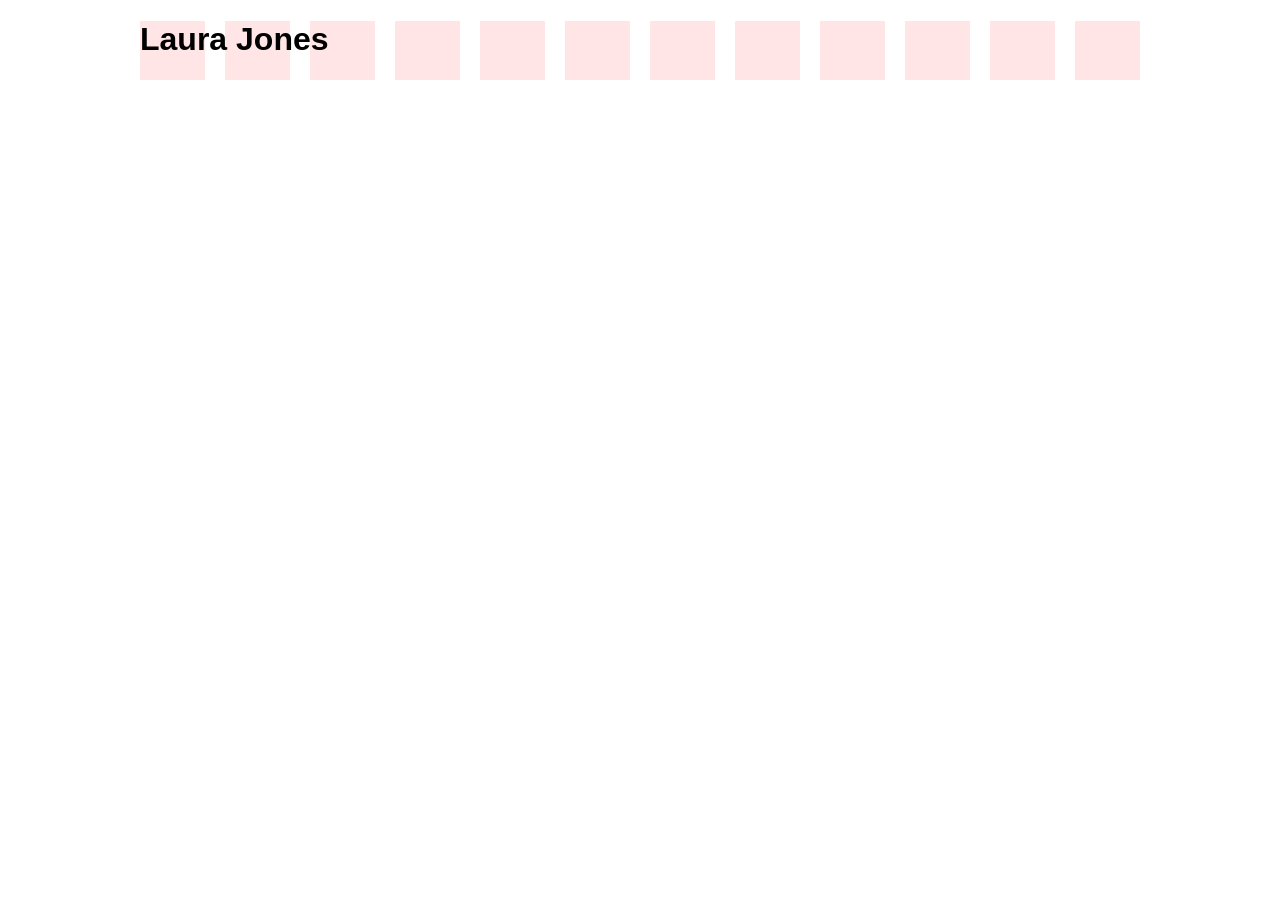
<file: website-starter-master/index.html>
<!doctype html>
<html lang="en">
<head>
  <meta charset="UTF-8" />
  <title>Laura Jones</title>
	
  <link rel="stylesheet" href="css/normalize.css">
  <link rel="stylesheet" href="css/grid.css">				
  <link rel="stylesheet" href="css/styles.css">	
	
</head>
<body>
	
	<div class="container showgrid">
		
		<!-- Your Content -->
		<h1>Laura Jones</h1>

		<!-- Clearfix -->
		<div class="clear"></div>

	</div>
	
  
</body>
</html>
</file>
<file: website-starter-master/css/grid.css>
/*
 Width: 1000px
 # Columns : 12 
 Column width: 65px
 Gutter : 20px 

 */
.grid_1 { width: 65px; }
.grid_2 { width: 150px; }
.grid_3 { width: 235px; }
.grid_4 { width: 320px; }
.grid_5 { width: 405px; }
.grid_6 { width: 490px; }
.grid_7 { width: 575px; }
.grid_8 { width: 660px; }
.grid_9 { width: 745px; }
.grid_10 { width: 830px; }
.grid_11 { width: 915px; }
.grid_12 { width: 1000px; }

.grid_1,
.grid_2,
.grid_3,
.grid_4,
.grid_5,
.grid_6,
.grid_7,
.grid_8,
.grid_9,
.grid_10,
.grid_11,
.grid_12 {
	margin: 0 20px 10px 0;
	float: left;
	display: block;
}

.alpha{margin-left:0px;}
.omega{margin-right:0px;}

.container{
	width: 1000px; 
	margin: auto;
}



.clear{clear:both;display:block;overflow:hidden;visibility:hidden;width:0;height:0}.clearfix:after{clear:both;content:' ';display:block;font-size:0;line-height:0;visibility:hidden;width:0;height:0}* html .clearfix,*:first-child+html .clearfix{zoom:1}
</file>
<file: website-starter-master/css/styles.css>
/* Your Website Styles */


/* Show Grid */
.showgrid {
	background: url("../img/grid-bg.png") repeat-y;
}
</file>
